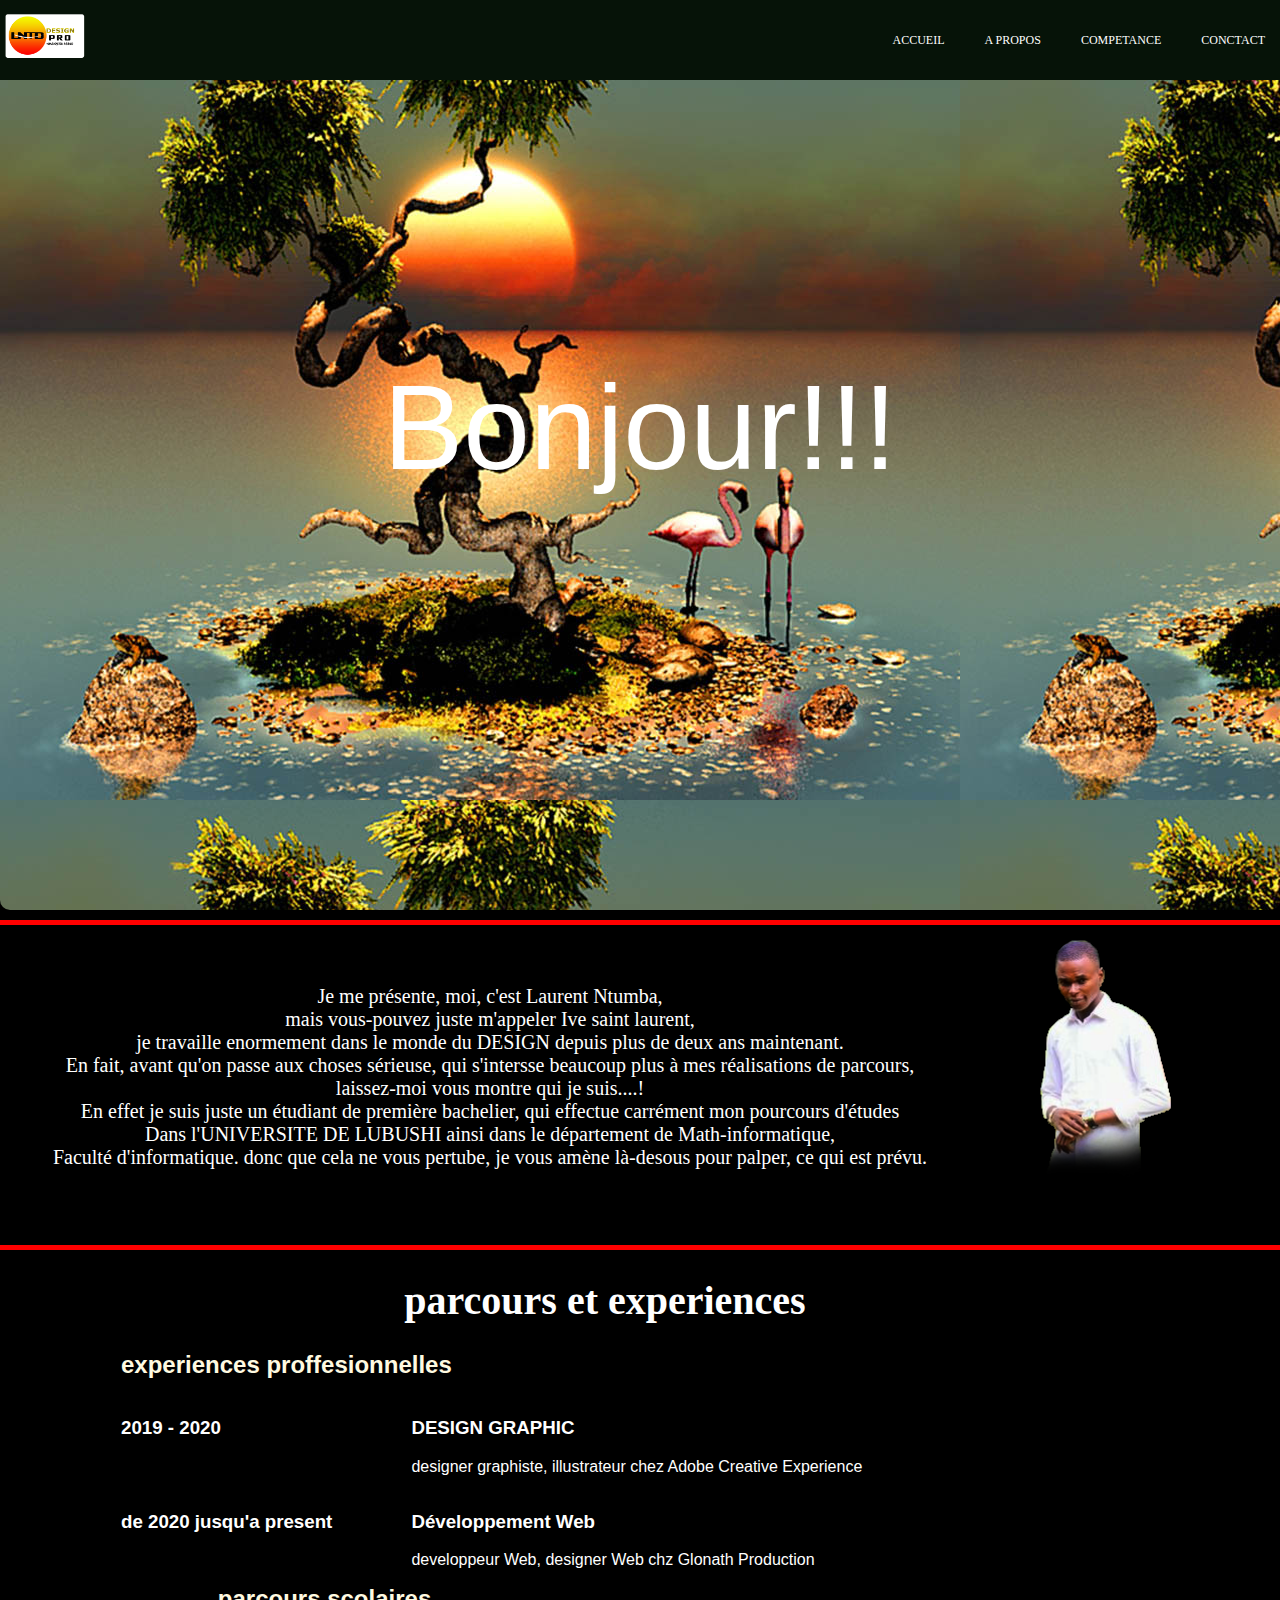
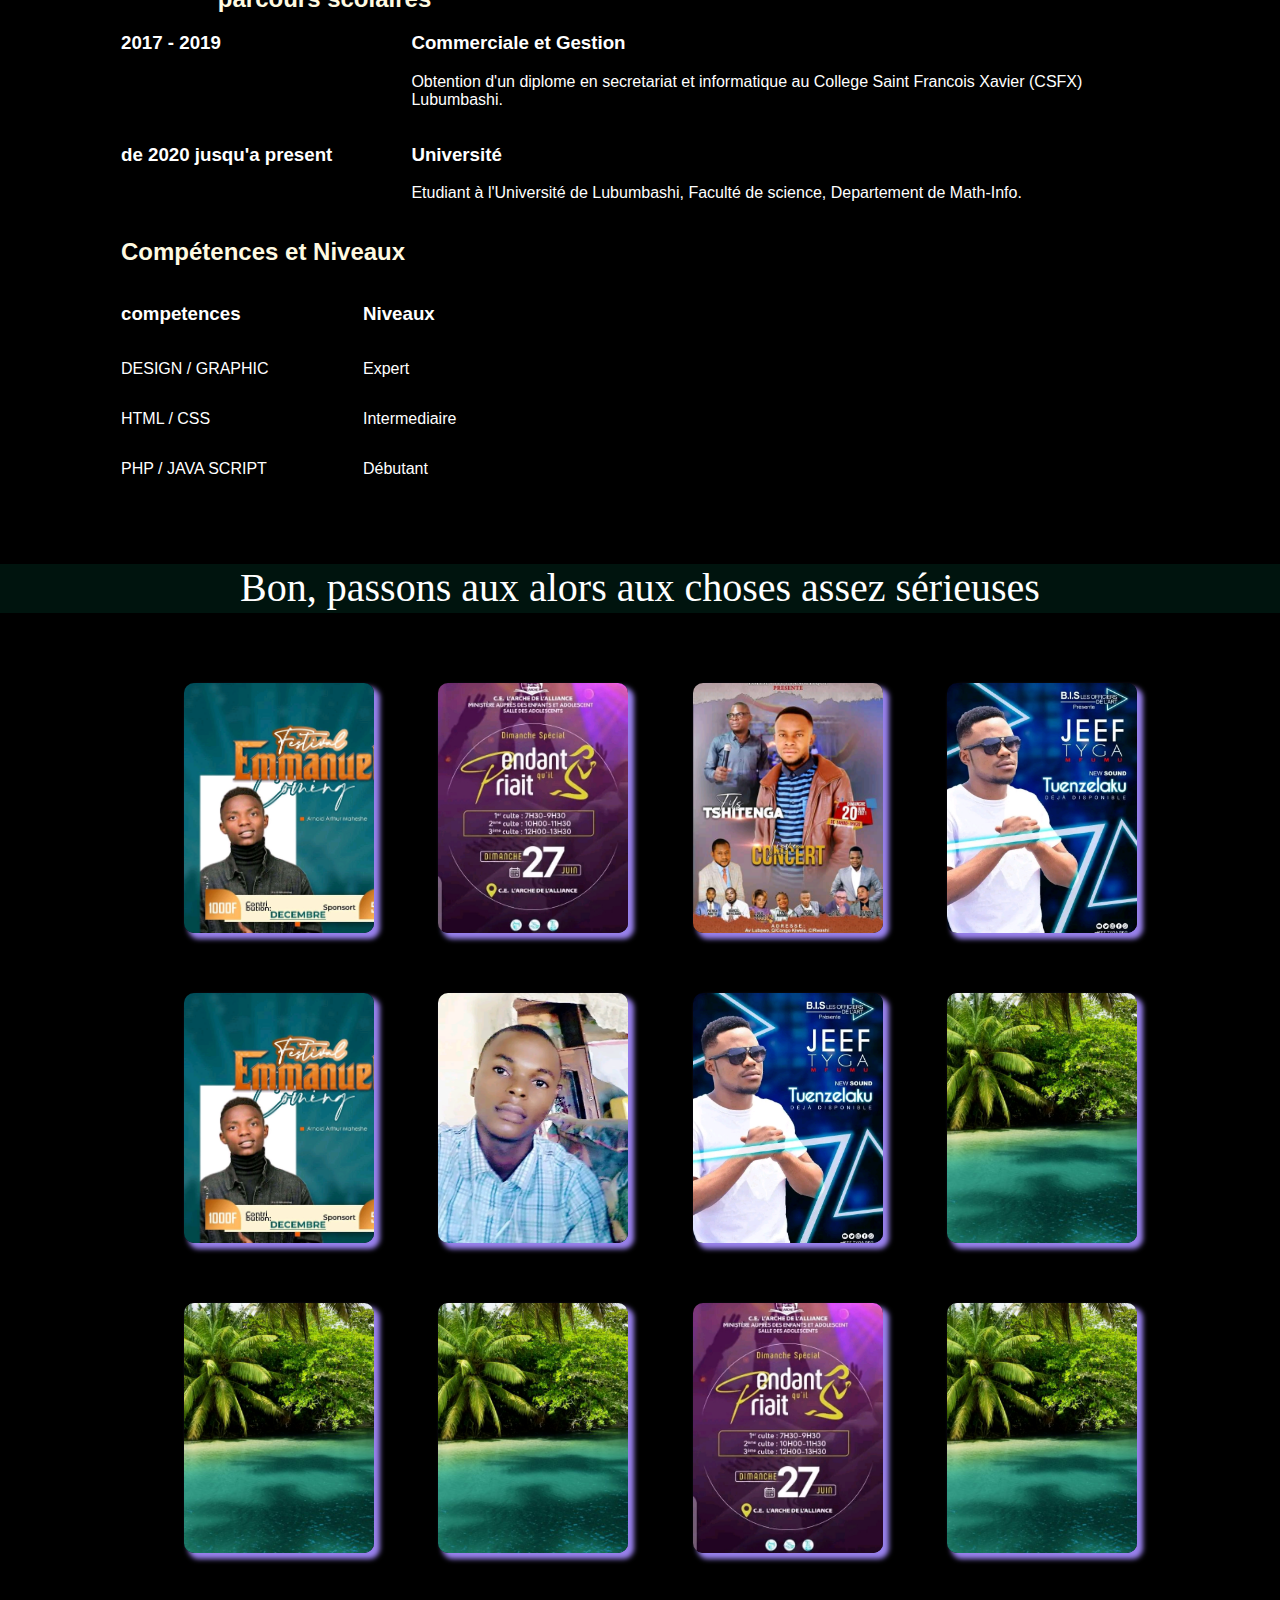
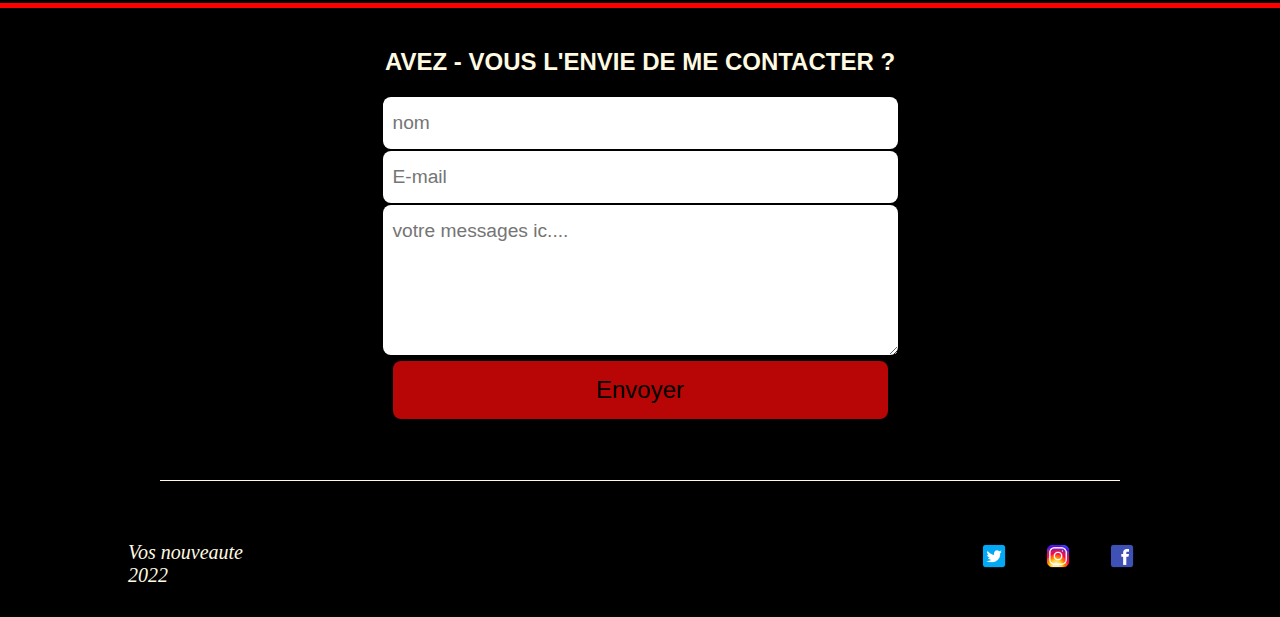
<file: portfoliooo.html>
<!DOCTYPE html>
<html lang="en">
<head>
    <meta charset="UTF-8">
    <meta name="viewport" content="width=device-width, initial-scale=1.0">
    <meta http-equiv="X-UA-Compatible" content="ie=edge">
    <title>portfolio</title>
    <link rel="stylesheet" href="style.css">
</head>
<body>

  <header class="past" style="background-color: rgb(6, 19, 8);">
    <a href="#" class="logo"> <img src="oo/logoLTND.png" alt=""> </a>
      <ul class="navebar">
        <li><a href="#">ACCUEIL</a></li>
        <li><a href="#apro">A PROPOS</a></li>
        <li><a href="#PARCOUR">COMPETANCE</a></li>
        <li><a href="#CONTACT">CONCTACT</a></li>
      </ul>
     
  </header>

    <!-- <div class="onglets" style="background-color: saddlebrown;">
            <a href="">ACUEIL</a>
            <a href="">PRESENTTION</a>
            <a href="">CONTACT</a>
        </div>
        <p class="ji">
            Bonjour!!!
       </p>
    </nav> -->
    <section class="force">
        <p class="ji">
            Bonjour!!!
       </p>
    </section>
    
    <Header id="apro" class="presentation" >  
        
            <p class="P1" style="padding-top: 50px"> Je me présente, moi, c'est Laurent Ntumba, <br>
              
              mais vous-pouvez juste m'appeler Ive saint laurent, <br>
              
              je travaille enormement dans le monde du DESIGN depuis plus de deux ans maintenant. <br>
              
              En fait, avant qu'on passe aux choses sérieuse, qui s'intersse beaucoup plus à mes 
              réalisations de parcours, <br>  laissez-moi vous montre qui je suis....! <br>
              En effet je suis juste un étudiant de première bachelier, qui effectue carrément mon pourcours d'études <br>
               Dans l'UNIVERSITE DE LUBUSHI ainsi dans le département de Math-informatique,
              <br> Faculté d'informatique. 
               donc que cela ne vous pertube, je vous amène là-desous pour palper, ce qui est prévu. 
            </p>
            <img src="oo/1981378011124180525_o.png" alt="" style="width:300px; object-fit: cover; height: 300px; padding-top: 0px" >
     </Header>

     <section  id="PARCOUR" class="parcours">
      <h1>parcours et experiences</h1>
      <div class=" sec">
          <h2>experiences proffesionnelles</h2>
          <div class="exp">
              <div class="left">
                  <h3>2019 - 2020</h3>
              </div>
              <div class=" right">
                  <h3>DESIGN GRAPHIC</h3>
                  <p>designer graphiste, illustrateur chez Adobe Creative Experience </p>
              </div>
          </div>

          <div class="exp">
              <div class="left">
                  <h3>de 2020 jusqu'a present</h3>
              </div>
              <div class=" right">
                  <h3>Développement Web</h3>
                  <p>developpeur Web, designer Web chz Glonath Production </p>
              </div>
          </div>

          <h2 class="sec">parcours scolaires</h2>
          <div class="parc">
              <div class="left">
                  <h3>2017 - 2019</h3>
              </div>
              <div class=" right">
                  <h3>Commerciale et Gestion</h3>
                  <p>Obtention d'un diplome en secretariat et informatique au College Saint Francois Xavier (CSFX) Lubumbashi.</p>
              </div>
          </div>

          <div class="parc">
              <div class="left">
                  <h3>de 2020 jusqu'a present</h3>
              </div>
              <div class=" right">
                  <h3>Université</h3>
                  <p>Etudiant à l'Université de Lubumbashi, Faculté de science, Departement de Math-Info.</p>
              </div>
      </div>
  </section>
    <section class="parcours">
      <section  class="competences">
        
        <h2 class="sec">Compétences et Niveaux</h2>
        <br>
        <div class="sec">
            <div class=" cleft">
                <div class="sous">
                    <div class="sousleft"><h3>competences</h3></div>
                    <div class=" sousright"><h3>Niveaux</h3></div>
                </div>
                <div class="sous">
                    <div class="sousleft"><p>DESIGN / GRAPHIC</p></div>
                    <div class=" sousright"><p>Expert</p></div>
                </div>
                <div class="sous">
                    <div class="sousleft"><p>HTML / CSS</p></div>
                    <div class=" sousright"><p>Intermediaire</p></div>
                </div>
                <br>
                <br>
                <div class="sous">
                    <div class="sousleft"><p>PHP / JAVA SCRIPT</p></div>
                    <div class=" sousright"><p>Débutant</p></div>
                </div>
            </div>
        </div>
    </section>
    </section>
  




     <p class="P2"> Bon, passons aux alors aux choses assez sérieuses</p>
     
          
         <section id="presentation">
       <div id="textintro">
         
       </div>
       <div id="prestation">
           <div class="imagesprestations">
            
            <a href="#"><img src="oo/FB_IMG_16473627572954296.jpg" alt=""></a>

           </div>
       </div>
       <div id="prestation">
            <div class="imagesprestations">
             
             <a href="#"><img src="oo/FB_IMG_16471791376566746.jpg" alt=""></a>
 
            </div>
        </div>
        <div id="prestation">
                <div class="imagesprestations">
                 
                  <a href=""><img src="oo/1638277910716.jpg" alt=""  ></a>
                </div>
            </div>
            <div id="prestation">
                <div class="imagesprestations">
                 
                  <a href=""><img src="oo/FB_IMG_16471147613347898.jpg" alt=""></a>
                </div>
            </div>

            <div id="prestation">
                <div class="imagesprestations">
                 
                  <a href=""><img src="oo/FB_IMG_16473627572954296.jpg" alt=""></a>
                </div>
            </div>
            <div id="prestation">
                <div class="imagesprestations">
                 
                  <a href=""><img src="oo/FB_IMG_16470729785236957.jpg" alt=""></a>
                </div>
            </div>
            <div id="prestation">
                <div class="imagesprestations">
                 
                  <a href=""><img src="oo/FB_IMG_16471147613347898.jpg" alt=""></a>
                </div>
            </div>
            <div id="prestation">
                <div class="imagesprestations">
                 
                  <a href=""><img src="oo/fg.png" alt=""></a>
                </div>
            </div>
            <div id="prestation">
                <div class="imagesprestations">
                 
                  <a href=""><img src="oo/fg.png" alt=""></a>
                </div>
            </div>
            <div id="prestation">
                <div class="imagesprestations">
                 
                  <a href=""><img src="oo/fg.png" alt=""></a>
                </div>
            </div>
            <div id="prestation">
                <div class="imagesprestations">
                 
                  <a href=""><img src="oo/FB_IMG_16471791376566746.jpg" alt=""></a>
                </div>
            </div>
            <div id="prestation">
                <div class="imagesprestations">
                 
                  <a href=""><img src="oo/fg.png" alt=""></a>
                </div>
            </div>

        </section>
        
          

          <!--mon  footer-->
         <footer id="CONTACT">
            <h2>AVEZ - VOUS   L'ENVIE  DE   ME    CONTACTER ?</h2>
            <form action="">
            <input placeholder="nom">
            <input placeholder="E-mail"> 
            <textarea placeholder="votre messages ic...."></textarea>
            <button>Envoyer</button>
            </form>
    
            <div id="deuxiemetrait"></div>
            <div id="copyrighticons">
            <div id="copyright">
               <i><span style="font-size: 20PX;">Vos nouveaute 2022</span>
               </i>   </div>
            <div id="icons">
                
                <a href=""><img src="oo/icons8_twitter_squared_48px.png" alt=""></a>
                <a href=""><img src="oo/icons8_instagram_48px.png" alt=""></a>
                <a href=""><img src="oo/icons8_facebook_48px_1.png" alt=""></a>
                
            </div>
        </div>
        </footer> 
 
       
</body>
</html>
</file>
<file: style.css>
body{
    margin: 0;
    padding: 0;
 background-color: black;
 color: #fff;
}
 
.ji {
    text-align: center;
    color: rgb(255, 255, 255);
    font-size: 120px;
    padding-bottom: 15px;
    align-items: center;
    flex-wrap: wrap;
    margin-top: 0px;
    padding-top: 7%;
}
 /* debut barre*/
.past{
    flex-wrap: wrap;
    position: fixed;
    top: 0%;
    left: 0%;
    padding-left: 5px;
    width: 100%;
    z-index: 1;
    display: flex;
    justify-content: space-between;
    align-items: center;
    transform: 0.5s;
    object-fit: cover;
    font-size: 12px;
    
}
ul li:hover{
    background: rgb(190, 124, 0)  ;
    border-radius: 10px;
    padding: 10px;
    }
.logo img{
    color: #fff;
    font-weight: bold;
    font-size:2em;
    text-decoration: none; 
    width: 80px;
    height: 80px;
    object-fit: cover;
}
.logo span{
    color: #f0911f;
    
}
 
.navebar{
    display: flex;
    position: relative;
   flex-wrap: nowrap;

}
.navebar li{
    list-style: none;
    flex-wrap: nowrap;
}
.navebar a{
    color:#fff;
    text-decoration: none;
    margin-left: 10px;
    font-weight: 50;
    margin: 20px;
    flex-flow: nowrap;
}
.force{ 
    position: relative;
    width: 100%;
    min-height: 100vh;
    display: flex;
    justify-content: center;
    align-items: center;
    background-image: url(oo/cf.jpg);
}
/* fin barre*/

.presentation{
        display: flex;
        justify-content: center;
        object-fit: cover;
        padding: 10px;    
        border-top: 5px solid #ff0000;
        border-bottom: 5px solid #ff0000;
}
.P1{
        flex-wrap: nowrap;
        color: #fff;
        font-size:20px;
        text-align:center; 
        margin: 0px;
        float: right; 
        margin-right: 0px;
        padding-top: 20px;
}
.P2{
    color: #fff;
    flex-wrap: nowrap;
     background: #00140e;
  
    padding-bottom: 2px;
    font-size:40px;
    text-align: center;
}





  /*deuxieme */
#presentation{
    background-color: rgb(0, 0, 0);
    margin-left: 12%;
   
}

#prestation{
    display: inline-flex;
    flex-wrap: wrap;
    justify-content: space-between;
    margin-left: 0px;
}
.imagesprestations{
font-family: cursive;
text-align: center;
font-size: 1.8em;
margin: 30px;
font-weight: 300;
}
.imagesprestations img{
    border-radius: 10px;
    box-shadow: 5px 5px 5px 1px rgb(152, 129, 236);
}

img{
    width: 190px;
    height: 250px;
    display: block;
    object-fit: cover;
    margin-left: 0px; 
}
.imagesprestations img:hover{
    opacity: 0.7;
    transform: scale(1.19);
    transition: 0.9s ease-in-out;
    object-fit: cover;
    background-color:none;
}

.parcours h1{
    font-family: 'Times New Roman', Times, serif;
    font-size: 40px;
    text-align: center;
}

.parcours{
   margin-right: 70px;
}
.comp{
    font-size: 30px;
    text-align: center;
}
.recomm h1{
    font-family: 'Times New Roman', Times, serif;
    font-size: 40px;
    text-align: center;
}

section{
     
    padding-bottom: 10px;
    margin-bottom: 10px;
    font-family: Arial, Helvetica, sans-serif;
    border-radius: 10px;
}



.sec{
    margin: 0px 10%;
}

.left{
    float: left;
    width: 30%;
}

.right{
    float: left;
    width: 70%;
}

.cleft, .cright, .sousleft, .sousright{
    float: left;
    width: 50%;
}

.sec::after, .exp::after, .parc::after{
    content:"";
    display: table;
    clear: both;
}
.vour{
    flex-flow: nowrap;
}
/* ça c'est le footer de mon site*/


footer{
    background-color: rgb(0, 0, 0);
    color: 0#FFFAE1;
    padding: 20px 0 10px 0;
    text-align: center;
    border-top: 5px solid #ff0000;
    object-fit: cover;
    flex-flow: nowrap;
}
form{
    margin: 0 auto;
    max-width: 900px;
}
input, textarea, button{
    border: none;
    width: 55%;
    padding: 15px 10px;
    margin: 1px 0;
    font-size: 1.2em;
    font-family: 'advent pro',sans-serif;
    border-radius: 8px;
}
textarea{
    height: 120px;

}
button{
    font-size: 1.5em;
    background-color: rgb(184, 6, 6);
}
button:hover{
    background-color: rgb(55, 0, 255);
    color: #FFFAE1;
    cursor: pointer;
    transition: 0.3s ease-in-out;
}
#deuxiemetrait{
    height: 1px;
    width: 75%;
    background-color: #FFFAE1;
    margin: 60px auto;
}
#copyrighticons{
    display: flex;
    margin-bottom: 20px;
    padding: 0 10%;
}
#copyright
{
    width: 85%px ;
    text-align: left;
    color: #FFFAE1;
}
#icons
 {
    width: 85%;
    text-align: right;
}

#icons a img 
{
  display: inline-block;
  margin: 0 15px;
 font-size: 1.3em;
 color: #FFFAE1;
 width: 30px;
 height: 30px;
}
#icons a img:hover
{
  transform: scale(1.5);
  transition: 0.1s;
}
h2{
    color: #FFFAE1;
    font-family: 'Advent pro', sans-serif;
}

   
@media screen and (max-width:970px){
    .past .navebar a {
        margin-left: 0px;
        margin-bottom: 0px;
        font-family: Bodoni MT Black;
        font-size: 10px;
    }
    .ji{
        font-size: 70px;
        margin-top: 20px;
    }
  header img{
      margin-left: 0px;
       
      padding-left: 0px;
      margin-top: 20px;

  }

  .presentation{
      margin-left: 0px;
      margin: 0px;

  }
   .P2{
       font-size: 20px;
       text-align: center;
   }
  .P1{
      font-size: 10px;
      margin-left: 0px;
      margin-right: 0px;
  }
  section .imagesprestations img{
      width: 80px;
      height: 140px;
      margin-right: 0px;
      padding-left: 0px;
  }
  a{
      font-size: 10px;
      font-family: 'Courier New', Courier, monospace;
  }
  .navebar a{
      margin-left: 0px;
      font-weight: 0px;
      font-size: 5px;
  }
   
}
@media screen and (max-width:980px){
    .vour{
        margin-right: 0px;
        padding: 0px;
    }
    .frot{
        padding-top: 0px;
    }
}
</file>
